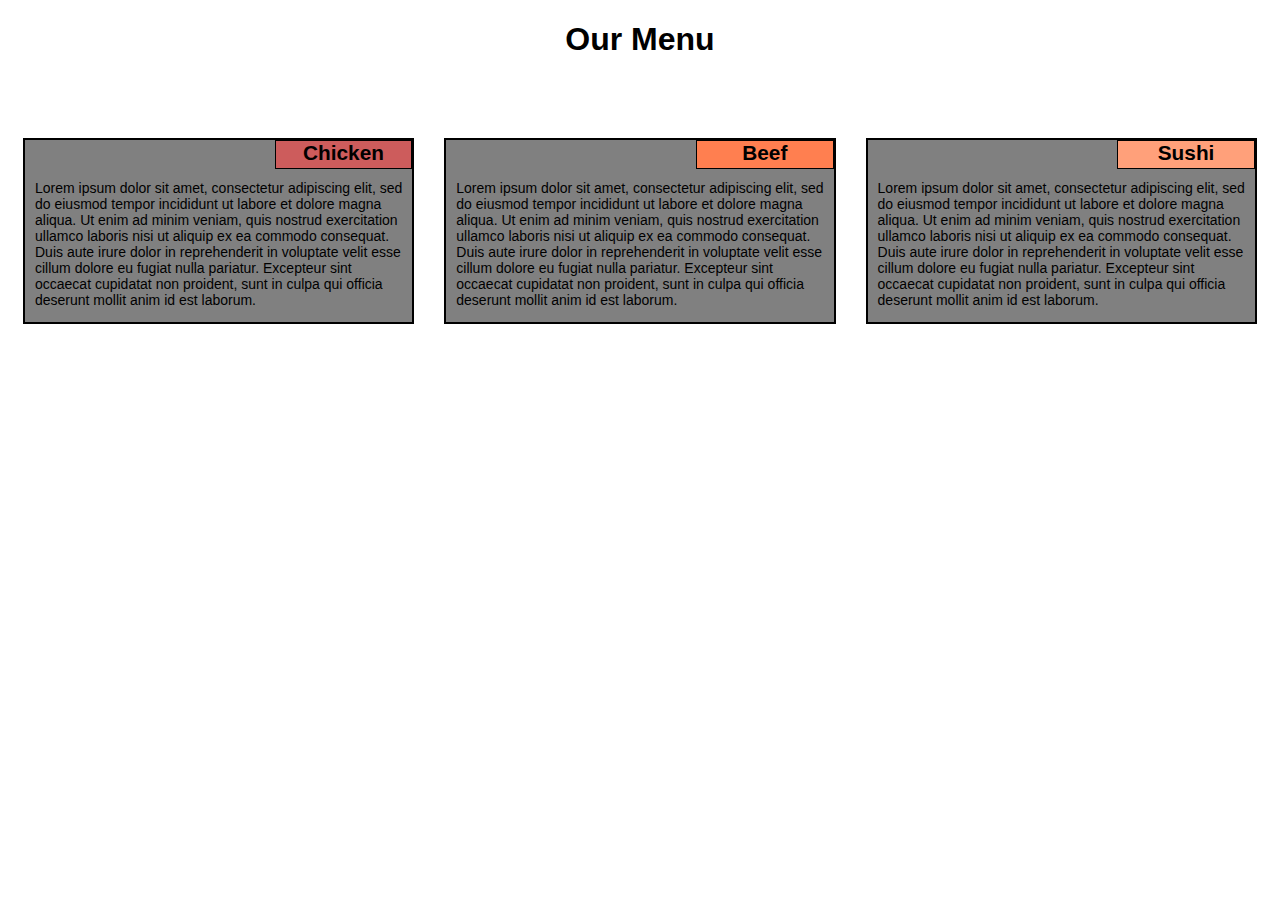
<file: index.html>
<!DOCTYPE html>
<html>
<head>
  <meta charset="utf-8">
  <meta name="viewport" content="width=device-width, initial-scale=1">
  <title>Assignment Solution for Module 2</title>
  <link rel="stylesheet" href="module2-solution.css">


</head>
<body>
	<h1>Our Menu</h1>

	<div class="row">
		<div class="col-lg-4 col-md-6 col-sm-12">
			<div class="container" id="space-one">
				<h4 class="one">Chicken</h4>
				<p>Lorem ipsum dolor sit amet, consectetur adipiscing elit, sed do eiusmod tempor incididunt ut labore et dolore magna aliqua. Ut enim ad minim veniam, quis nostrud exercitation ullamco laboris nisi ut aliquip ex ea commodo consequat. Duis aute irure dolor in reprehenderit in voluptate velit esse cillum dolore eu fugiat nulla pariatur. Excepteur sint occaecat cupidatat non proident, sunt in culpa qui officia deserunt mollit anim id est laborum.</p>
			</div>
		</div>


		<div class="col-lg-4 col-md-6 col-sm-12">
			<div class="container" id="space-two">
				<h4 class="two">Beef</h4>
				<p>Lorem ipsum dolor sit amet, consectetur adipiscing elit, sed do eiusmod tempor incididunt ut labore et dolore magna aliqua. Ut enim ad minim veniam, quis nostrud exercitation ullamco laboris nisi ut aliquip ex ea commodo consequat. Duis aute irure dolor in reprehenderit in voluptate velit esse cillum dolore eu fugiat nulla pariatur. Excepteur sint occaecat cupidatat non proident, sunt in culpa qui officia deserunt mollit anim id est laborum.</p>
			</div>
		</div>

		<div class="col-lg-4 col-md-12 col-sm-12">
			<div class="containerr" id="space-three">
				<h4 class="three">Sushi</h4>
				<p>Lorem ipsum dolor sit amet, consectetur adipiscing elit, sed do eiusmod tempor incididunt ut labore et dolore magna aliqua. Ut enim ad minim veniam, quis nostrud exercitation ullamco laboris nisi ut aliquip ex ea commodo consequat. Duis aute irure dolor in reprehenderit in voluptate velit esse cillum dolore eu fugiat nulla pariatur. Excepteur sint occaecat cupidatat non proident, sunt in culpa qui officia deserunt mollit anim id est laborum.</p>
			</div>
		</div>

	</div>

</body>
</html>
</file>
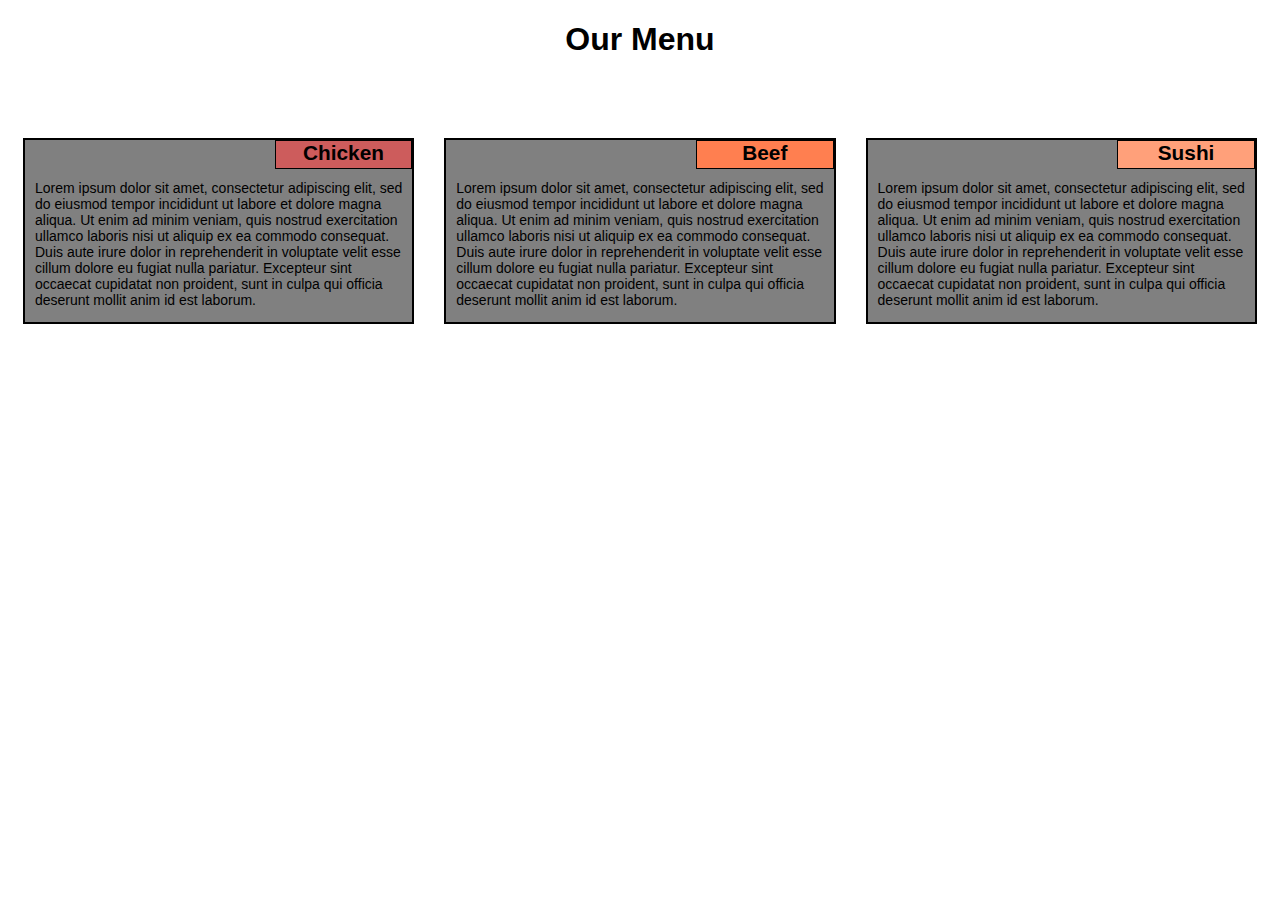
<file: module2-solution-index.html>
<!DOCTYPE html>
<html>
<head>
  <meta charset="utf-8">
  <meta name="viewport" content="width=device-width, initial-scale=1">
  <title>Assignment Solution for Module 2</title>
  <link rel="stylesheet" href="module2-solution.css">


</head>
<body>
	<h1>Our Menu</h1>

	<div class="row">
		<div class="col-lg-4 col-md-6 col-sm-12">
			<div class="container" id="space-one">
				<h4 class="one">Chicken</h4>
				<p>Lorem ipsum dolor sit amet, consectetur adipiscing elit, sed do eiusmod tempor incididunt ut labore et dolore magna aliqua. Ut enim ad minim veniam, quis nostrud exercitation ullamco laboris nisi ut aliquip ex ea commodo consequat. Duis aute irure dolor in reprehenderit in voluptate velit esse cillum dolore eu fugiat nulla pariatur. Excepteur sint occaecat cupidatat non proident, sunt in culpa qui officia deserunt mollit anim id est laborum.</p>
			</div>
		</div>


		<div class="col-lg-4 col-md-6 col-sm-12">
			<div class="container" id="space-two">
				<h4 class="two">Beef</h4>
				<p>Lorem ipsum dolor sit amet, consectetur adipiscing elit, sed do eiusmod tempor incididunt ut labore et dolore magna aliqua. Ut enim ad minim veniam, quis nostrud exercitation ullamco laboris nisi ut aliquip ex ea commodo consequat. Duis aute irure dolor in reprehenderit in voluptate velit esse cillum dolore eu fugiat nulla pariatur. Excepteur sint occaecat cupidatat non proident, sunt in culpa qui officia deserunt mollit anim id est laborum.</p>
			</div>
		</div>

		<div class="col-lg-4 col-md-12 col-sm-12">
			<div class="containerr" id="space-three">
				<h4 class="three">Sushi</h4>
				<p>Lorem ipsum dolor sit amet, consectetur adipiscing elit, sed do eiusmod tempor incididunt ut labore et dolore magna aliqua. Ut enim ad minim veniam, quis nostrud exercitation ullamco laboris nisi ut aliquip ex ea commodo consequat. Duis aute irure dolor in reprehenderit in voluptate velit esse cillum dolore eu fugiat nulla pariatur. Excepteur sint occaecat cupidatat non proident, sunt in culpa qui officia deserunt mollit anim id est laborum.</p>
			</div>
		</div>

	</div>

</body>
</html>
</file>
<file: module2-solution.css>
h1{
	text-align: center;
	font-size: 75 em;
	font-family: Arial, Helvetica, sans-serif;
	margin-bottom: 80px;

}

#space-one{
	margin-left: 15px;
}

#space-two{
	margin-left: 15px;
}

#space-three{
	margin-left: 15px;
	margin-right: 15px;
}

.container{
	width: auto;
	height: 20%;
	background-color: grey;
	border: 2px solid black;
	float: left;
	margin-right: 15px;
	margin-bottom: 15px;
	
}



.containerr{
	width: auto;
	height: 20%;
	background-color: grey;
	border: 2px solid black;
	float: left;
	margin-bottom: 15px;
	
}

.one{
	width: 35%;
    height: 15%;
    text-align: center;
    font-size: 1.3em;
    font-family: Arial, Helvetica, sans-serif;
    float: right;
    border-collapse: collapse;
    border: 1px solid black;
    margin: 0px;
    padding: 0px;
    background-color: IndianRed;
    padding-bottom: 3px;
    
}

.two{
	width: 35%;
    height: 15%;
    text-align: center;
    font-size: 1.3em;
    font-family: Arial, Helvetica, sans-serif;
    float: right;
    border-collapse: collapse;
    border: 1px solid black;
    margin: 0px;
    padding: 0px;
    background-color: coral;
    padding-bottom: 3px;
    
}

.three{
	width: 35%;
    height: 15%;
    text-align: center;
    font-size: 1.3em;
    font-family: Arial, Helvetica, sans-serif;
    float: right;
    border-collapse: collapse;
    border: 1px solid black;
    margin: 0px;
    padding: 0px;
    background-color: LightSalmon;
    padding-bottom: 3px;

    
}

p{
	font-size: 14px;
	font-family: Arial, Helvetica, sans-serif;
	margin-top: 40px;
	margin-left: 10px;
	margin-right: 10px;
}


.row {
  width: 100%;
}

@media (min-width: 992px) {
  .col-lg-1, .col-lg-2, .col-lg-3, .col-lg-4, .col-lg-5, .col-lg-6, .col-lg-7, .col-lg-8, .col-lg-9, .col-lg-10, .col-lg-11, .col-lg-12 {
    float: left;
    
  }
  .col-lg-1 {
    width: 8.33%;
  }
  .col-lg-2 {
    width: 16.66%;
  }
  .col-lg-3 {
    width: 25%;
  }
  .col-lg-4 {
    width: 33.33%;
  }
  .col-lg-5 {
    width: 41.66%;
  }
  .col-lg-6 {
    width: 50%;
  }
  .col-lg-7 {
    width: 58.33%;
  }
  .col-lg-8 {
    width: 66.66%;
  }
  .col-lg-9 {
    width: 74.99%;
  }
  .col-lg-10 {
    width: 83.33%;
  }
  .col-lg-11 {
    width: 91.66%;
  }
  .col-lg-12 {
    width: 100%;
  }
  
}

@media (min-width: 768px) and (max-width: 991px) {
 .col-md-1, .col-md-2, .col-md-3, .col-md-4, .col-md-5, .col-md-6, .col-md-7, .col-md-8, .col-md-9, .col-md-10, .col-md-11, .col-md-12 {
    float: left;
    
  }
  .col-md-1 {
    width: 8.33%;
  }
  .col-md-2 {
    width: 16.66%;
  }
  .col-md-3 {
    width: 25%;
  }
  .col-md-4 {
    width: 33.33%;
  }
  .col-md-5 {
    width: 41.66%;
  }
  .col-md-6 {
    width: 50%;
  }
  .col-md-7 {
    width: 58.33%;
  }
  .col-md-8 {
    width: 66.66%;
  }
  .col-md-9 {
    width: 74.99%;
  }
  .col-md-10 {
    width: 83.33%;
  }
  .col-md-11 {
    width: 91.66%;
  }
  .col-md-12 {
    width: 100%;
  }
}


@media (max-width: 767px) {
 .col-sm-1, .col-sm-2, .col-sm-3, .col-sm-4, .col-sm-5, .col-sm-6, .col-sm-7, .col-sm-8, .col-sm-9, .col-sm-10, .col-sm-11, .col-sm-12 {
    float: left;
    
  }
  .col-sm-1 {
    width: 8.33%;
  }
  .col-sm-2 {
    width: 16.66%;
  }
  .col-sm-3 {
    width: 25%;
  }
  .col-sm-4 {
    width: 33.33%;
  }
  .col-sm-5 {
    width: 41.66%;
  }
  .col-sm-6 {
    width: 50%;
  }
  .col-sm-7 {
    width: 58.33%;
  }
  .col-sm-8 {
    width: 66.66%;
  }
  .col-sm-9 {
    width: 74.99%;
  }
  .col-sm-10 {
    width: 83.33%;
  }
  .col-sm-11 {
    width: 91.66%;
  }
  .col-sm-12 {
    width: 100%;
  }
}
</file>
